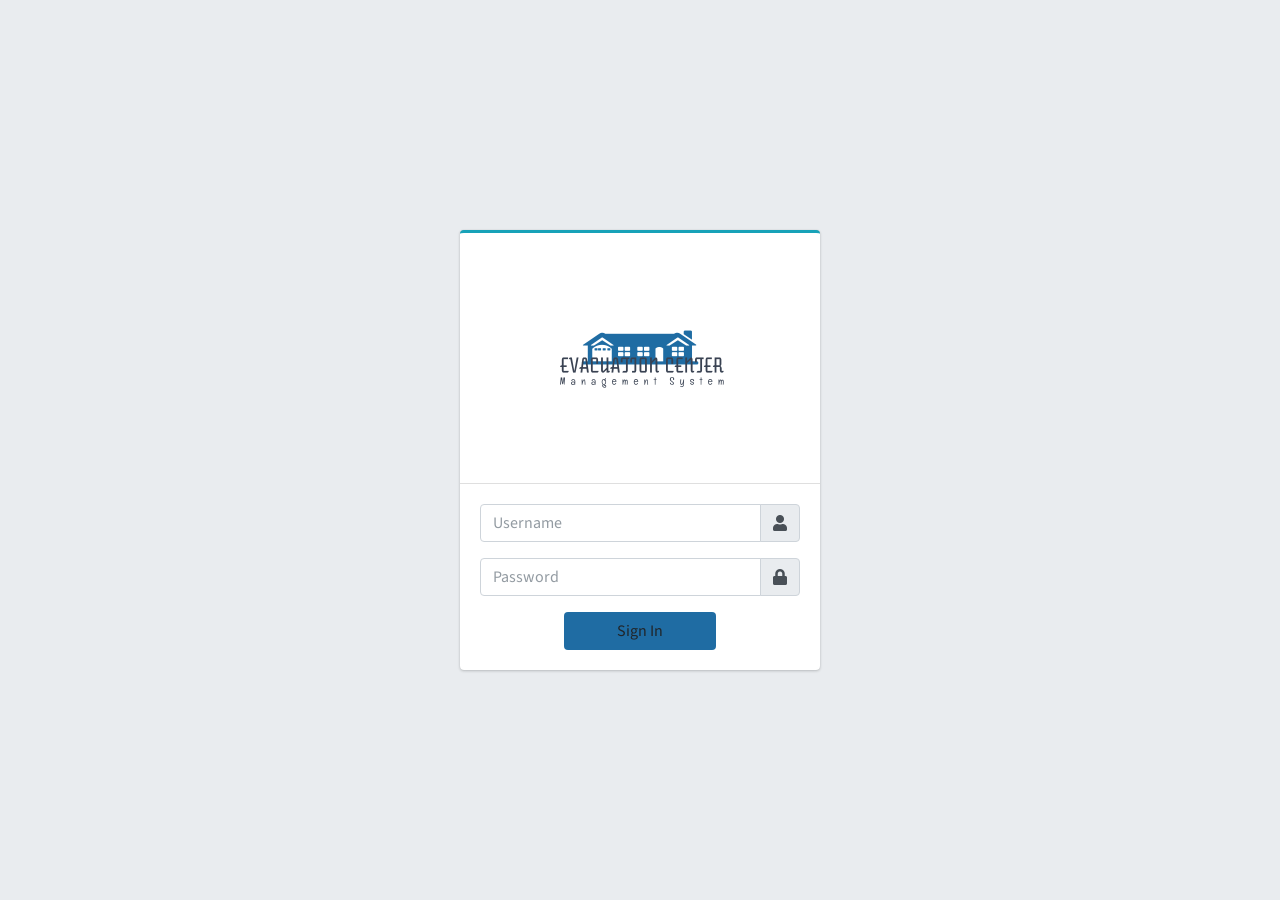
<file: index.html>
<!DOCTYPE html>
<html lang="en">
   <head>
      <meta charset="utf-8">
      <meta name="viewport" content="width=device-width, initial-scale=1">
      <title>Evacuation Center Management System</title>
      <!-- Google Font: Source Sans Pro -->
      <link rel="stylesheet" href="https://fonts.googleapis.com/css?family=Source+Sans+Pro:300,400,400i,700&display=fallback">
      <!-- Font Awesome -->
      <link rel="stylesheet" href="asset/fontawesome/css/all.min.css">
      <!-- Theme style -->
      <link rel="stylesheet" href="asset/css/adminlte.min.css">
   </head>
   <body class="hold-transition login-page">
      <div class="login-box">
         <!-- /.login-logo -->
         <div class="card card-outline card-info">
            <div class="card-header text-center">
               <a href="index.html" class="brand-link">
               <img src="asset/img/logo.png" alt="DSMS Logo" width="200">
               </a>
            </div>
            <div class="card-body" >
               <form action="admin" method="post">
                  <div class="input-group mb-3">
                     <input type="text" class="form-control" placeholder="Username">
                     <div class="input-group-append">
                        <div class="input-group-text">
                           <span class="fas fa-user"></span>
                        </div>
                     </div>
                  </div>
                  <div class="input-group mb-3">
                     <input type="password" class="form-control" placeholder="Password">
                     <div class="input-group-append">
                        <div class="input-group-text">
                           <span class="fas fa-lock"></span>
                        </div>
                     </div>
                  </div>
                  <div class="row">
                    
                     <div class="col-6 offset-3">
                        <button type="submit" class="btn btn-block btn-bg" style="background-color: rgb(31,108,163);">Sign In</button>
                     </div>
                  </div>
               </form>
            </div>
            <!-- /.card-body -->
         </div>
         <!-- /.card -->
      </div>
      <!-- /.login-box -->
   </body>
</html>
</file>
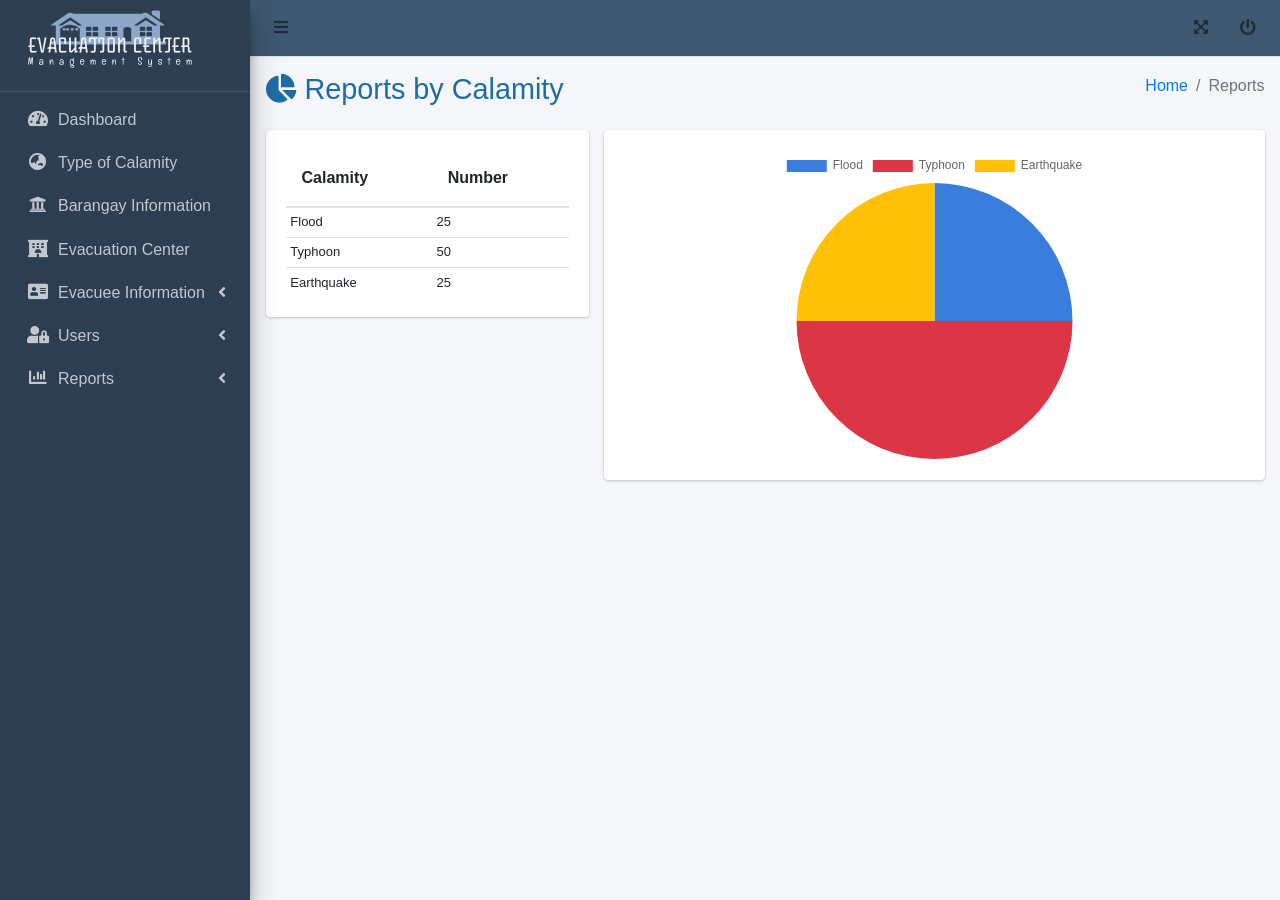
<file: admin/calamity-report.html>
<!DOCTYPE html>
<html lang="en">
   <head>
      <meta charset="utf-8">
      <meta name="viewport" content="width=device-width, initial-scale=1">
      <title>Evacuation Center Management System</title>
      <!-- Font Awesome -->
      <link rel="stylesheet" href="../asset/fontawesome/css/all.min.css">
      <link rel="stylesheet" href="../asset/css/adminlte.min.css">
            <link rel="stylesheet" href="../asset/css/style.css">
            <style type="text/css">
               td a.btn{
                  font-size: 0.7rem;
               }
               td p{
                  padding-left: 0.5rem !important;
               }
               th{
                  padding: 1rem !important;
               }
               table tr td {
                  padding: 0.3rem !important;
                  font-size: 13px;
               }
            </style>
   </head>
   <body class="hold-transition sidebar-mini layout-fixed">
      <div class="wrapper">
         <!-- Navbar -->
         <nav class="main-header navbar navbar-expand navbar-white navbar-light" style="background-color: rgba(62,88,113);">
                   <!-- Left navbar links -->
         <ul class="navbar-nav">
            <li class="nav-item">
               <a class="nav-link" data-widget="pushmenu" href="#" role="button"><i class="fas fa-bars"></i></a>
            </li>
         </ul>
            <!-- Right navbar links -->
            <ul class="navbar-nav ml-auto">
               <li class="nav-item">
                  <a class="nav-link" data-widget="fullscreen" href="#" role="button">
                  <i class="fas fa-expand-arrows-alt"></i>
                  </a>
               </li>
               <li class="nav-item">
                  <a class="nav-link" data-widget="fullscreen" href="../index.html">
                  <i class="fas fa-power-off"></i>
                  </a>
               </li>
            </ul>
         </nav>
         <!-- /.navbar -->
         <!-- Main Sidebar Container -->
         <aside class="main-sidebar sidebar-dark-primary elevation-4" style="background-color: rgba(44,62,80);">
                        <!-- Brand Logo -->
            <a href="index.html" class="brand-link animated swing">
            <img src="../asset/img/logo1.png" alt="DSMS Logo" width="200" style="margin-top: -20px;margin-bottom: -60px;">
            </a>
            <!-- Sidebar -->
            <div class="sidebar">
               <!-- Sidebar Menu -->
               <nav class="mt-2">
                  <ul class="nav nav-pills nav-sidebar flex-column" data-widget="treeview" role="menu" data-accordion="false">
                     <li class="nav-item">
                        <a href="index.html" class="nav-link">
                           <i class="nav-icon fa fa-tachometer-alt"></i>
                           <p>
                              Dashboard
                           </p>
                        </a>
                     </li>
                     <li class="nav-item">
                        <a href="calamity-type.html" class="nav-link">
                           <i class="nav-icon fa fa-globe-asia"></i>
                           <p>
                              Type of Calamity
                           </p>
                        </a>
                     </li>
                     <li class="nav-item">
                        <a href="barangay.html" class="nav-link">
                           <i class="nav-icon fa fa-university"></i>
                           <p>
                              Barangay Information
                           </p>
                        </a>
                     </li>

                     <li class="nav-item">
                        <a href="evacuation-center.html" class="nav-link">
                           <i class="nav-icon fa fa-hotel"></i>
                           <p>
                              Evacuation Center
                           </p>
                        </a>
                     </li>
                     <li class="nav-item">
                        <a href="#" class="nav-link">
                           <i class="nav-icon fas fa-address-card"></i>
                           <p>
                              Evacuee Information
                           </p>
                              <i class="right fas fa-angle-left"></i>
                        </a>
                        <ul class="nav nav-treeview">
                           <li class="nav-item">
                              <a href="add-evacuees.html" class="nav-link">
                                 <i class="nav-icon fa fa-plus"></i>
                                 <p>New</p>
                              </a>
                           </li>
                           <li class="nav-item">
                              <a href="manage-evacuees.html" class="nav-link">
                                 <i class="nav-icon fa fa-address-book"></i>
                                 <p>Manage</p>
                              </a>
                           </li>
                        </ul>
                     </li>
                     <li class="nav-item">
                        <a href="#" class="nav-link">
                           <i class="nav-icon fas fa-user-lock"></i>
                           <p>
                              Users
                           </p>
                              <i class="right fas fa-angle-left"></i>
                        </a>
                        <ul class="nav nav-treeview">
                           <li class="nav-item">
                              <a href="add-user.html" class="nav-link">
                                 <i class="nav-icon fa fa-plus"></i>
                                 <p>New</p>
                              </a>
                           </li>
                           <li class="nav-item">
                              <a href="manage-user.html" class="nav-link">
                                 <i class="nav-icon fa fa-address-book"></i>
                                 <p>Manage</p>
                              </a>
                           </li>
                        </ul>
                     </li>
                     <li class="nav-item">
                        <a href="#" class="nav-link">
                           <i class="nav-icon fas fa-chart-bar"></i>
                           <p>
                              Reports
                           </p>
                              <i class="right fas fa-angle-left"></i>
                        </a>
                        <ul class="nav nav-treeview">
                           <li class="nav-item">
                              <a href="evacuees-report.html" class="nav-link">
                                 <i class="nav-icon fa fa-users"></i>
                                 <p>Evacuees</p>
                              </a>
                           </li>
                           <li class="nav-item">
                              <a href="gender-report.html" class="nav-link">
                                 <i class="nav-icon fa fa-venus-mars"></i>
                                 <p>Evacuees by Gender</p>
                              </a>
                           </li>
                           <li class="nav-item">
                              <a href="barangay-report.html" class="nav-link">
                                 <i class="nav-icon fa fa-archway"></i>
                                 <p>Evacuees by Brgy</p>
                              </a>
                           </li>
                           <li class="nav-item">
                              <a href="age-report.html" class="nav-link">
                                 <i class="nav-icon fa fa-sort-numeric-up-alt"></i>
                                 <p>Evacuees by Age</p>
                              </a>
                           </li>
                           <li class="nav-item">
                              <a href="calamity-report.html" class="nav-link">
                                 <i class="nav-icon fa fa-globe-asia"></i>
                                 <p>Evacuees by Calamity</p>
                              </a>
                           </li>
                           <li class="nav-item">
                              <a href="center-report.html" class="nav-link">
                                 <i class="nav-icon fa fa-hospital-alt"></i>
                                 <p>Evacuees by Center</p>
                              </a>
                           </li>
                        </ul>
                     </li>
                  </ul>
               </nav>
               <!-- /.sidebar-menu -->
            </div>
            <!-- /.sidebar -->
         </aside>
         <!-- Content Wrapper. Contains page content -->
         <div class="content-wrapper">
            <!-- Content Header (Page header) -->
            <div class="content-header">
               <div class="container-fluid">
                  <div class="row mb-2">
                     <div class="col-sm-6">
                        <h1 class="m-0" style="color: rgb(31,108,163);"><span class="fa fa-chart-pie"></span> Reports by Calamity</h1>
                     </div>
                     <!-- /.col -->
                     <div class="col-sm-6">
                        <ol class="breadcrumb float-sm-right">
                           <li class="breadcrumb-item"><a href="#">Home</a></li>
                           <li class="breadcrumb-item active">Reports</li>
                        </ol>
                     </div>
                     <!-- /.col -->
                  </div>
                  <!-- /.row -->
               </div>
               <!-- /.container-fluid -->
            </div>
            <!-- /.content-header -->
            <!-- Main content -->
            <section class="content">
               <div class="container-fluid">
                <div class="row">
                  <div class="col-12 col-md-4 col-lg-4 col-xl-4">
                      <div class="card">
                          <div class="card-body">
                           <table class="table table-hver custom-table mb-0 datatable">
                              <thead>
                                  <tr>
                                      <th>Calamity</th>
                                      <th>Number</th>
                                  </tr>
                              </thead>
                              <tbody>
                                 <tr>
                                     <td>Flood</td>
                                     <td>25</td>
                                 </tr>
                                 <tr>
                                     <td>Typhoon</td>
                                     <td>50</td>
                                 </tr>
                                 <tr>
                                     <td>Earthquake</td>
                                     <td>25</td>
                                 </tr>
                              </tbody>
                          </table>
                          </div>
                      </div>
                  </div>
                  <div class="col-12 col-md-8 col-lg-8 col-xl-8">
                      <div class="card">
                          <div class="card-body">
                              <div class="chart chart-lg">
                               <canvas id="chartjs-pie"></canvas>
                           </div>
                          </div>
                      </div>
                  </div>
                </div>
                  </div>
                  <!-- /.row -->
                  <!-- /.row (main row) -->
               </div>
               <!-- /.container-fluid -->
            </section>
            <!-- /.content -->
         </div>
         <!-- /.content-wrapper -->
      </div>
      <!-- ./wrapper -->
      <!-- jQuery -->
      <script src="../asset/jquery/jquery.min.js"></script>
      <script src="../asset/js/adminlte.js"></script>
    <script src="../asset/js/chart.js"></script>
    <script>
      document.addEventListener("DOMContentLoaded", function () {
          // Pie chart
          new Chart(document.getElementById("chartjs-pie"), {
              type: "pie",
              data: {
                  labels: ["Flood", "Typhoon", "Earthquake"],
                  datasets: [{
                      data: [25,50,25],
                      backgroundColor: [
                          window.theme.primary,
                          window.theme.danger,
                          window.theme.warning,
                      ],
                      borderColor: "transparent"
                  }]
              },
              options: {
                  maintainAspectRatio: true,
                  legend: {
                      display: true,
                  }
              }
          });

      });
  </script>
   </body>
</html>
</file>
<file: asset/css/style.css>
nav.mt-2 ul.nav-sidebar li a:hover{
	background-color:  rgba(88, 232, 242, 0.5) !important;
}

.bg-1{
	background-color: rgba(20,143,119);
}
.bg-2{
	background-color: rgba(241,196,15);
}
.bg-3{
	background-color: rgba(253,132,105);
}

.brand-link
{
	margin-top: -55px;
}

.info{
	font-size: 13px !important;
	letter-spacing: 0.2em;
	margin:-5px;
	font-family: Arial, Helvetica, sans-serif !important;
}
</file>
